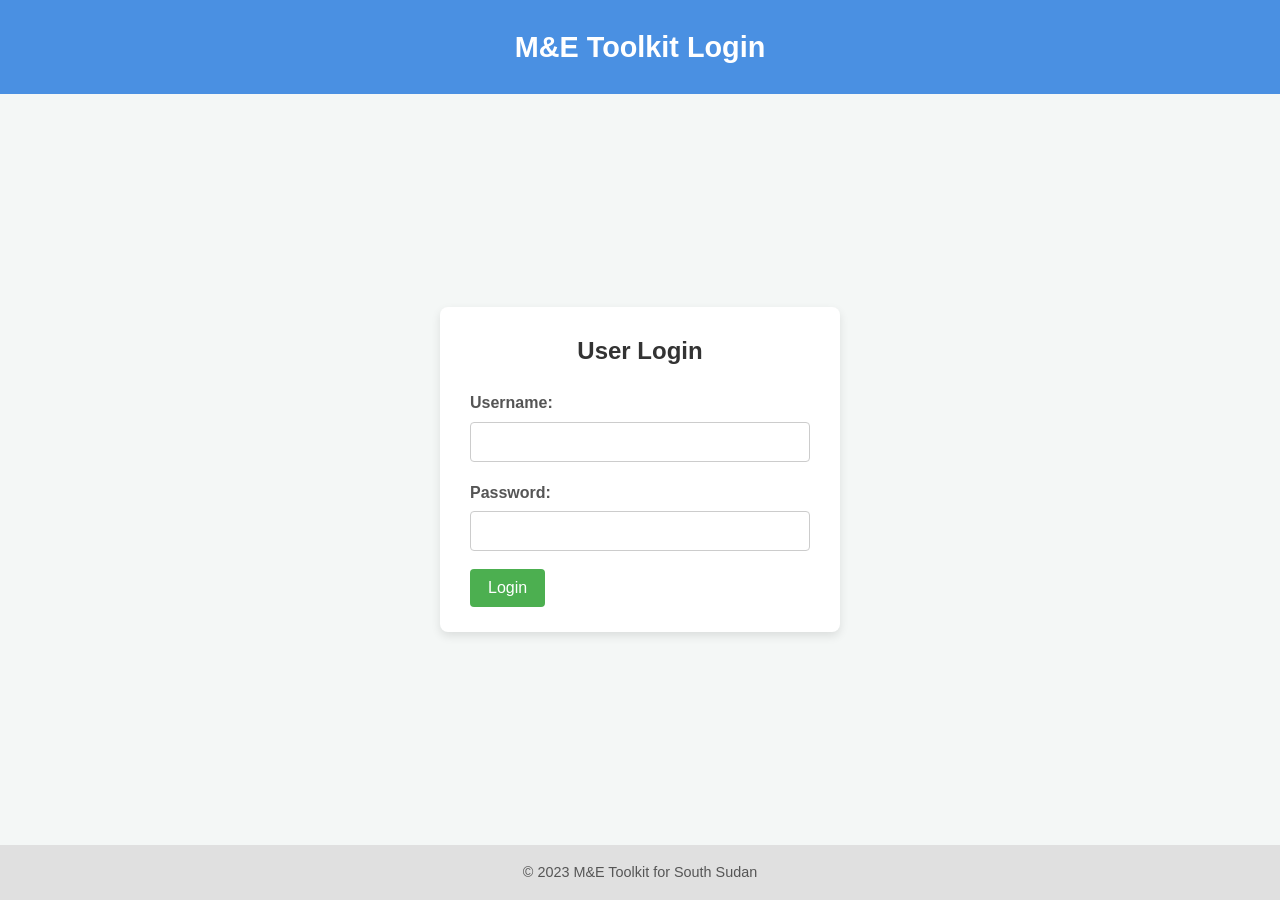
<file: index.html>
<!DOCTYPE html>
<html lang="en">
<head>
    <meta charset="UTF-8">
    <meta name="viewport" content="width=device-width, initial-scale=1.0">
    <title>M&E Toolkit - Login</title>
    <link rel="stylesheet" href="styles.css">
    <link rel="icon" href="assets/icon.png" type="image/png">
</head>
<body>
    <div class="login-container">
        <header class="app-header minimal">
            <!-- Placeholder for logo, to be added in assets folder -->
            <!-- <img src="assets/logo.png" alt="App Logo" class="logo small-logo"> -->
            <h1>M&E Toolkit Login</h1>
        </header>
        <main>
            <form id="loginForm">
                <h2>User Login</h2>
                <div class="form-group">
                    <label for="username">Username:</label>
                    <input type="text" id="username" name="username" required autocomplete="username">
                </div>
                <div class="form-group">
                    <label for="password">Password:</label>
                    <input type="password" id="password" name="password" required autocomplete="current-password">
                </div>
                <button type="submit" class="button primary-button">Login</button>
                <p id="loginError" class="error-message" style="display:none;"></p>
            </form>
        </main>
        <footer class="app-footer minimal-footer">
            <p>&copy; 2023 M&E Toolkit for South Sudan</p>
        </footer>
    </div>
    <!-- config.js might be needed if login.js depends on it, but typically not for basic login -->
    <script src="config.js"></script>
    <script src="login.js"></script>
</body>
</html>
</file>
<file: styles.css>
/* Global Resets and Base Styles */
* {
    box-sizing: border-box;
    margin: 0;
    padding: 0;
}

body {
    font-family: -apple-system, BlinkMacSystemFont, "Segoe UI", Roboto, Helvetica, Arial, sans-serif, "Apple Color Emoji", "Segoe UI Emoji", "Segoe UI Symbol";
    line-height: 1.6;
    background-color: #f4f7f6;
    color: #333;
    display: flex;
    flex-direction: column;
    min-height: 100vh;
}

.container, .login-container, .dashboard-container {
    width: 100%;
    margin: 0 auto;
    padding: 0; /* Full width containers for app layout */
    display: flex;
    flex-direction: column;
    flex-grow: 1;
}

/* App Header */
.app-header {
    background-color: #4A90E2; /* Google Blue like */
    color: white;
    padding: 1rem 1.5rem;
    display: flex;
    justify-content: space-between;
    align-items: center;
    box-shadow: 0 2px 4px rgba(0,0,0,0.1);
}
.app-header.minimal {
    justify-content: center;
    text-align: center;
    padding: 1.5rem;
}

.app-header .logo {
    height: 40px;
    margin-right: 15px;
}
.app-header .small-logo {
    height: 50px;
    margin-bottom: 10px;
}

.app-header h1 {
    font-size: 1.6em;
    margin: 0;
}
.app-header.minimal h1 {
    font-size: 1.8em;
}

.header-right {
    display: flex;
    align-items: center;
}
.header-right .user-info {
    margin-right: 20px;
    font-size: 0.9em;
}
.header-right .user-info #userRoleDisplay {
    font-weight: bold;
}


/* Main Content Area */
main {
    flex-grow: 1;
    padding: 20px;
    background-color: #fff; /* Default main background */
}
.login-container main {
    display: flex;
    justify-content: center;
    align-items: center;
    flex-grow: 1; /* Takes up space to center form */
     background-color: #f4f7f6; /* Match body for login page */
}


/* App Footer */
.app-footer {
    background-color: #333;
    color: white;
    text-align: center;
    padding: 1rem;
    font-size: 0.9em;
}
.app-footer.minimal-footer {
    background-color: #e0e0e0;
    color: #555;
    padding: 1rem;
}

/* Login Form Specifics */
#loginForm {
    background-color: #ffffff;
    padding: 25px 30px;
    border-radius: 8px;
    box-shadow: 0 4px 10px rgba(0,0,0,0.1);
    width: 100%;
    max-width: 400px;
}
#loginForm h2 {
    text-align: center;
    margin-bottom: 20px;
    color: #333;
}

/* Dashboard Layout */
.dashboard-content {
    display: flex;
    flex-grow: 1;
    overflow: hidden; /* Prevent scrollbars on main layout if sidebar fixed */
}

/* Navigation Sidebar (Dashboard) */
#mainNav {
    background-color: #37474F; /* Darker sidebar */
    color: white;
    padding: 15px;
    width: 250px; /* Fixed width for sidebar */
    min-height: 100%; /* Ensure it spans full height */
    overflow-y: auto; /* Scroll if many items */
}
#mainNav h3 {
    margin-bottom: 15px;
    font-size: 1.2em;
    border-bottom: 1px solid #546E7A;
    padding-bottom: 10px;
}
#mainNav ul {
    list-style: none;
}
#mainNav ul li a {
    display: block;
    color: #CFD8DC;
    padding: 10px 15px;
    text-decoration: none;
    border-radius: 4px;
    margin-bottom: 5px;
    transition: background-color 0.2s ease, color 0.2s ease;
}
#mainNav ul li a:hover, #mainNav ul li a.active {
    background-color: #546E7A;
    color: white;
}

/* Form Display Area (Dashboard) */
#formDisplayArea {
    flex-grow: 1;
    padding: 25px;
    background-color: #ffffff;
    overflow-y: auto; /* Scroll for long forms */
    border-left: 1px solid #e0e0e0;
}
#formDisplayArea h2 {
    margin-bottom: 20px;
    color: #333;
    border-bottom: 2px solid #4A90E2;
    padding-bottom: 10px;
}

/* Form Elements */
.form-group {
    margin-bottom: 18px;
}
.form-group label {
    display: block;
    margin-bottom: 6px;
    font-weight: 600;
    color: #555;
}
.form-group input[type="text"],
.form-group input[type="password"],
.form-group input[type="date"],
.form-group input[type="number"],
.form-group input[type="email"],
.form-group input[type="tel"],
.form-group select,
.form-group textarea {
    width: 100%;
    padding: 10px 12px;
    border: 1px solid #ccc;
    border-radius: 4px;
    font-size: 1em;
    transition: border-color 0.2s ease;
}
.form-group input:focus, .form-group select:focus, .form-group textarea:focus {
    border-color: #4A90E2;
    outline: none;
    box-shadow: 0 0 0 2px rgba(74, 144, 226, 0.2);
}
.form-group textarea {
    min-height: 100px;
    resize: vertical;
}

/* Buttons */
.button, button {
    padding: 10px 18px;
    border: none;
    border-radius: 4px;
    font-size: 1em;
    cursor: pointer;
    transition: background-color 0.2s ease, box-shadow 0.2s ease;
    text-align: center;
}
.primary-button, .button.submit {
    background-color: #4CAF50; /* Green */
    color: white;
}
.primary-button:hover, .button.submit:hover {
    background-color: #45a049;
    box-shadow: 0 2px 4px rgba(0,0,0,0.1);
}
.secondary-button, .button.logout, .button.cancel {
    background-color: #f44336; /* Red */
    color: white;
}
.secondary-button:hover, .button.logout:hover, .button.cancel:hover {
    background-color: #d32f2f;
}
.action-button, .button.save-offline, .button.sync-offline {
    background-color: #FF9800; /* Orange */
    color: white;
    margin-right: 10px; /* Spacing for multiple action buttons */
}
.action-button:hover, .button.save-offline:hover, .button.sync-offline:hover {
    background-color: #fb8c00;
}
.button-group {
    margin-top: 20px;
    display: flex;
    gap: 10px; /* Space between buttons in a group */
}


/* Error & Status Messages */
.error-message {
    color: #D32F2F; /* Darker Red */
    font-size: 0.9em;
    margin-top: 8px;
    text-align: center;
}
#statusMessagesContainer { /* For dashboard status messages */
    padding: 10px;
    margin: 15px 0;
    border-radius: 4px;
    text-align: center;
}
#statusMessagesContainer.status-info { background-color: #e3f2fd; color: #0d47a1; border: 1px solid #bbdefb; }
#statusMessagesContainer.status-success { background-color: #e8f5e9; color: #1b5e20; border: 1px solid #c8e6c9; }
#statusMessagesContainer.status-warning { background-color: #fff3e0; color: #e65100; border: 1px solid #ffe0b2; }
#statusMessagesContainer.status-error { background-color: #ffebee; color: #b71c1c; border: 1px solid #ffcdd2; }

#offlineIndicator, #syncIndicator {
    padding: 8px 12px;
    border-radius: 4px;
    font-size: 0.9em;
    margin-top: 10px;
    text-align: center;
}
#offlineIndicator { background-color: #FFF9C4; color: #795548; border: 1px solid #FFEB3B;}
#syncIndicator { background-color: #C8E6C9; color: #2E7D32; border: 1px solid #A5D6A7;}
#syncIndicator .spinner { margin-right: 8px; }

/* Spinner for loading/syncing */
.spinner {
  border: 3px solid rgba(0, 0, 0, 0.1);
  width: 18px;
  height: 18px;
  border-radius: 50%;
  border-left-color: #ffffff; /* White for dark buttons, change if needed */
  display: inline-block;
  vertical-align: middle;
  animation: spin 1s ease infinite;
}
/* Spinner on primary button */
.primary-button .spinner, .action-button .spinner {
    border-left-color: #ffffff;
}

@keyframes spin {
  0% { transform: rotate(0deg); }
  100% { transform: rotate(360deg); }
}

/* Utility Classes */
.hidden { display: none !important; }
.text-center { text-align: center; }
.mt-1 { margin-top: 1rem; }
.mb-1 { margin-bottom: 1rem; }

/* Responsive Adjustments */
@media (max-width: 768px) {
    .app-header h1 {
        font-size: 1.3em;
    }
    .header-right .user-info {
        font-size: 0.8em;
        margin-right: 10px;
    }
    .button.logout {
        padding: 8px 12px;
        font-size: 0.9em;
    }

    .dashboard-content {
        flex-direction: column; /* Stack sidebar and content */
    }
    #mainNav {
        width: 100%; /* Full width for stacked sidebar */
        min-height: auto;
        max-height: 250px; /* Limit height when stacked, allow scroll */
        border-bottom: 2px solid #546E7A;
    }
    #formDisplayArea {
        border-left: none; /* No left border when stacked */
    }

    #loginForm {
        padding: 20px;
        margin: 20px; /* Add some margin on small screens */
    }
}

@media (max-width: 480px) {
    .app-header {
        padding: 0.8rem 1rem;
        flex-direction: column; /* Stack logo/title and user info */
    }
    .app-header h1 {
        margin-top: 5px;
        margin-bottom: 5px;
    }
    .header-right {
        margin-top: 8px;
        width: 100%;
        justify-content: space-between;
    }

    #loginForm {
        margin: 15px;
        box-shadow: none; /* Simpler look on very small screens */
    }
    .button, button {
        width: 100%;
        margin-bottom: 10px; /* Space out stacked buttons */
    }
    .button-group {
        flex-direction: column;
    }
    .button-group .button {
        margin-right: 0; /* Remove right margin when stacked */
    }
}

/* Pending submissions list styles */
#pending-submissions-list {
    list-style-type: none;
    padding: 0;
}
#pending-submissions-list li {
    background-color: #f9f9f9;
    border: 1px solid #eee;
    padding: 10px 15px;
    margin-bottom: 10px;
    border-radius: 4px;
    display: flex;
    justify-content: space-between;
    align-items: center;
    flex-wrap: wrap;
}
#pending-submissions-list li .info {
    flex-grow: 1;
}
#pending-submissions-list li .actions button {
    margin-left: 8px;
    padding: 6px 10px; /* Smaller buttons for list items */
    font-size: 0.9em;
}
@media (max-width: 480px) {
    #pending-submissions-list li {
        flex-direction: column;
        align-items: flex-start;
    }
    #pending-submissions-list li .actions {
        margin-top: 10px;
        width: 100%;
    }
    #pending-submissions-list li .actions button {
        width: auto; /* Allow multiple buttons on one line if space */
        margin-bottom: 0;
    }
     #pending-submissions-list li .actions button:not(:last-child) {
        margin-right: 5px;
    }
}
```
</file>
